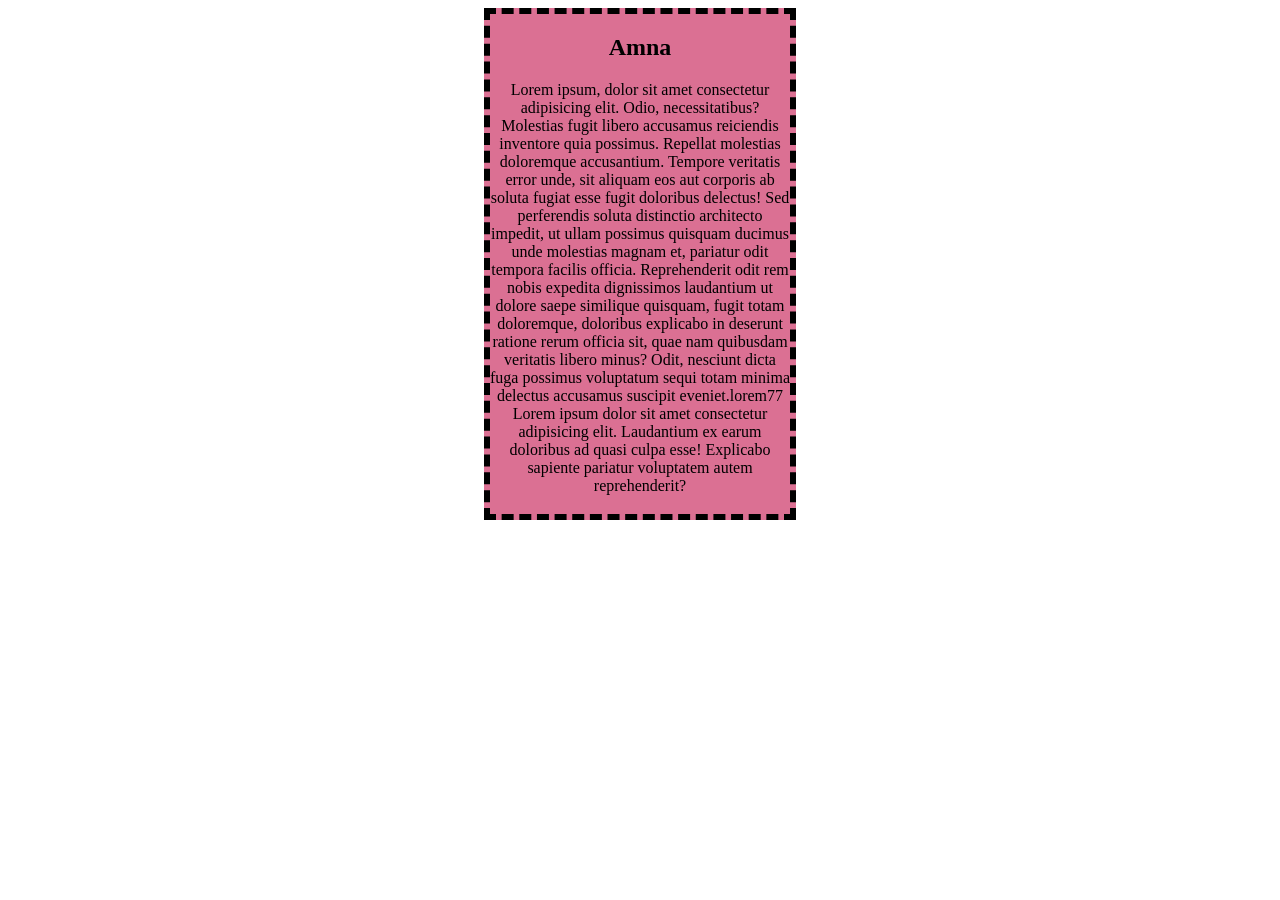
<file: class-04/index.html>
<!DOCTYPE html>
<html lang="en">

<head>
    <meta charset="UTF-8">
    <meta name="viewport" content="width=device-width, initial-scale=1.0">
    <title>Document</title>
    <link rel="stylesheet" href="./css/style.css">
</head>

<body>

    <!-- unordered List-->
    <!-- <h2>Students List</h2>
    <ul id="names">
        <li>Kanwal</li>
        <li>Amna</li>
        <li>Sarah</li>
        <li>Ayesha</li>
        <li>Eman</li>
    </ul> -->


    <!-- Block / Inline -->
    <!--  div  / span -->

    <center>

        <div class="square">
            <h2>Amna</h2>
            <p>Lorem ipsum, dolor sit amet consectetur adipisicing elit. Odio, necessitatibus? Molestias fugit libero accusamus reiciendis inventore quia possimus. Repellat molestias doloremque accusantium. Tempore veritatis error unde, sit aliquam eos aut corporis ab soluta fugiat esse fugit doloribus delectus! Sed perferendis soluta distinctio architecto impedit, ut ullam possimus quisquam ducimus unde molestias magnam et, pariatur odit tempora facilis officia. Reprehenderit odit rem nobis expedita dignissimos laudantium ut dolore saepe similique quisquam, fugit totam doloremque, doloribus explicabo in deserunt ratione rerum officia sit, quae nam quibusdam veritatis libero minus? Odit, nesciunt dicta fuga possimus voluptatum sequi totam minima delectus accusamus suscipit eveniet.lorem77 Lorem ipsum dolor sit amet consectetur adipisicing elit. Laudantium ex earum doloribus ad quasi culpa esse! Explicabo sapiente pariatur voluptatem autem reprehenderit?</p>
        </div>

    </center>
</body>

</html>
</file>
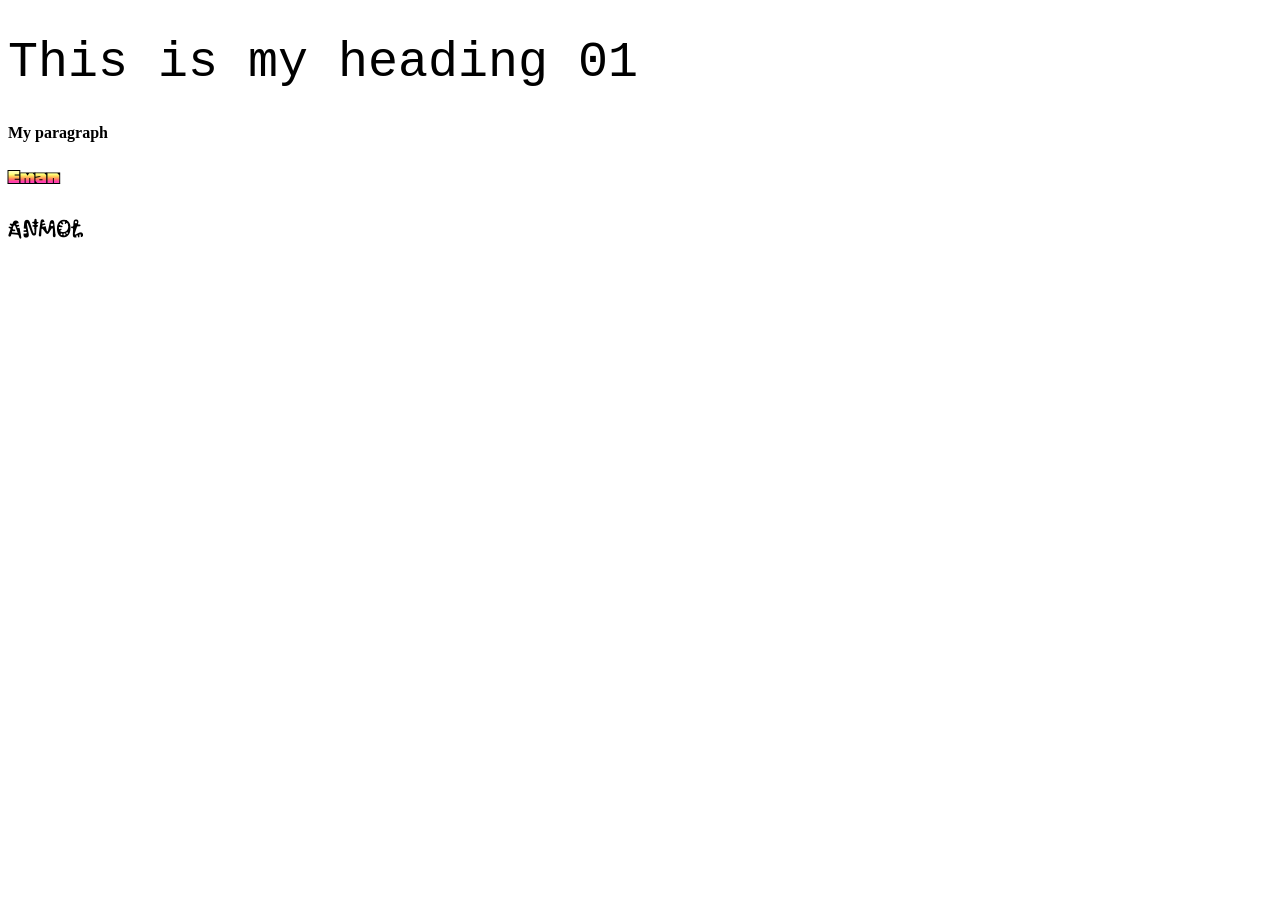
<file: class-05/index.html>
<!DOCTYPE html>
<html lang="en">
<head>
    <meta charset="UTF-8">
    <meta name="viewport" content="width=device-width, initial-scale=1.0">
    <title>Document</title>
    <link rel="stylesheet" href="./style.css">
</head>
<body>
    <h1 class="h-1">This is my heading 01</h1>
    <p class="myPara">My paragraph</p>

    <h2 class="em">Eman</h2>
    <h2 class="AN">Anmol</h2>
</body>
</html>
</file>
<file: class-04/css/style.css>
#names {
    list-style-type: lower-roman;
    /* list-style-type:lower-alpha ; */
    /* list-style-type:decimal-leading-zero ; */
}

.square {
    width: 300px;
    height: 500px;
    /* border: width style color; */
    border: 6px dashed black;
    /* border: 6px dotted black; */
    /* border: 3px solid black; */
    background-color: palevioletred;
}
</file>
<file: class-05/style.css>
@import url('https://fonts.googleapis.com/css2?family=Kablammo&display=swap');
@import url('https://fonts.googleapis.com/css2?family=Honk:MORF@15&display=swap');

.h-1 {
    font-size: 50px;
    font-family: 'Courier New', Courier, monospace;
    font-weight: lighter;
}

.myPara {
    font-weight: 900;
}

@font-face {
    font-family: font-01;
    src: url("./ArefRuqaaInk-Bold.ttf");
    /* src url("") == href "" */
}

.em {
    /* font-family: font-01; */
    font-family: "Honk", system-ui;
}

@font-face {
    font-family: anmol;
    src: url("./Amnol.ttf");
}

.AN {
    /* font-family: anmol; */
    font-family: "Kablammo", system-ui;
}
</file>
